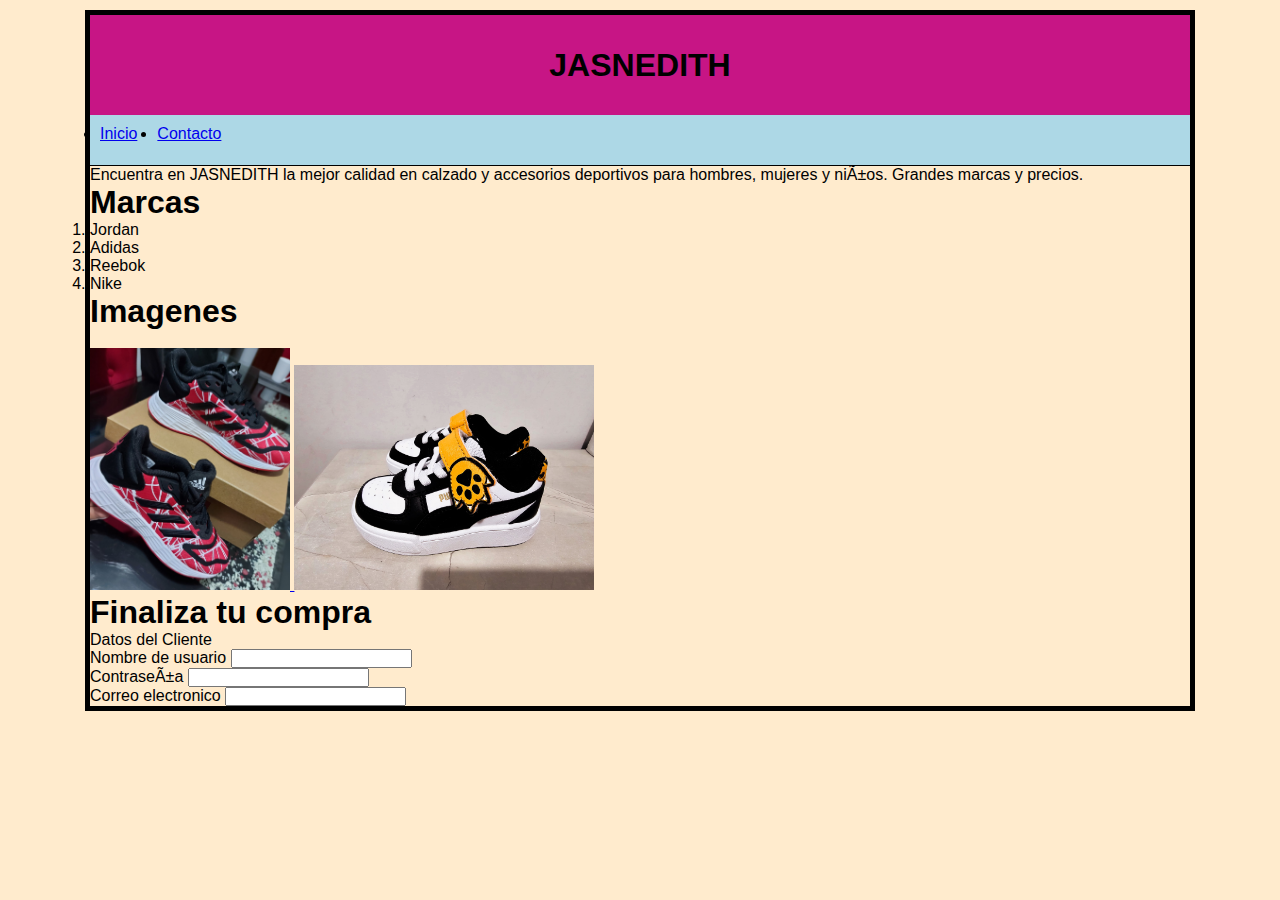
<file: aprendiend html/index.html>
<!DOCTYPE html>
<html> 
     <head>
        <nmeta charset="utf-8"/>
        <title>HTML con Jasmin RF WEB </title>
        <link rel="stylesheet"  href="estilos.css"/>
     </head>
     <Body>
        <div id="container">
            <header>
                <h1> JASNEDITH</h1>
            </header>
            <div class="clearfix">
       
       <nav> 
        <ul> 
            <li>
                <a href="index.html"> Inicio </a>
            </li>
            <li>
                <a href="Contacto.html"> Contacto </a>
            </li>
        </ul>
        </nav>
        <div class="clearfix">
    

        

        <p>Encuentra en JASNEDITH la mejor calidad en calzado y accesorios
            deportivos para hombres, mujeres y niños.
           Grandes marcas y precios.</p>
        <h1>Marcas</h1> 
        <ol>
            <li>Jordan</li>
            <li>Adidas</li>
            <li>Reebok</li>
            <li>Nike</li>
        </ol>

        <h1>Imagenes</h1>

        <a href="http://www.google.com.pe"></br>
        <img width="200px" alt="zapatillas" src="img/Adidas.jpg" target="blank"Ir a google>
        
        <img width="300px" src="img/Puma.jpg"/>
    </a>

        <h1>Finaliza tu compra</h1>
        
        <p>Datos del Cliente</p>
        <form>
            <label>Nombre de usuario</label>
            <input type="text"><br>

            <label>Contraseña</label>
            <input type="password" method="post"><br>
           
            

            <label>Correo electronico</label>
            <input type="email"><br>
        </form>

    </Body>
</html>
</file>
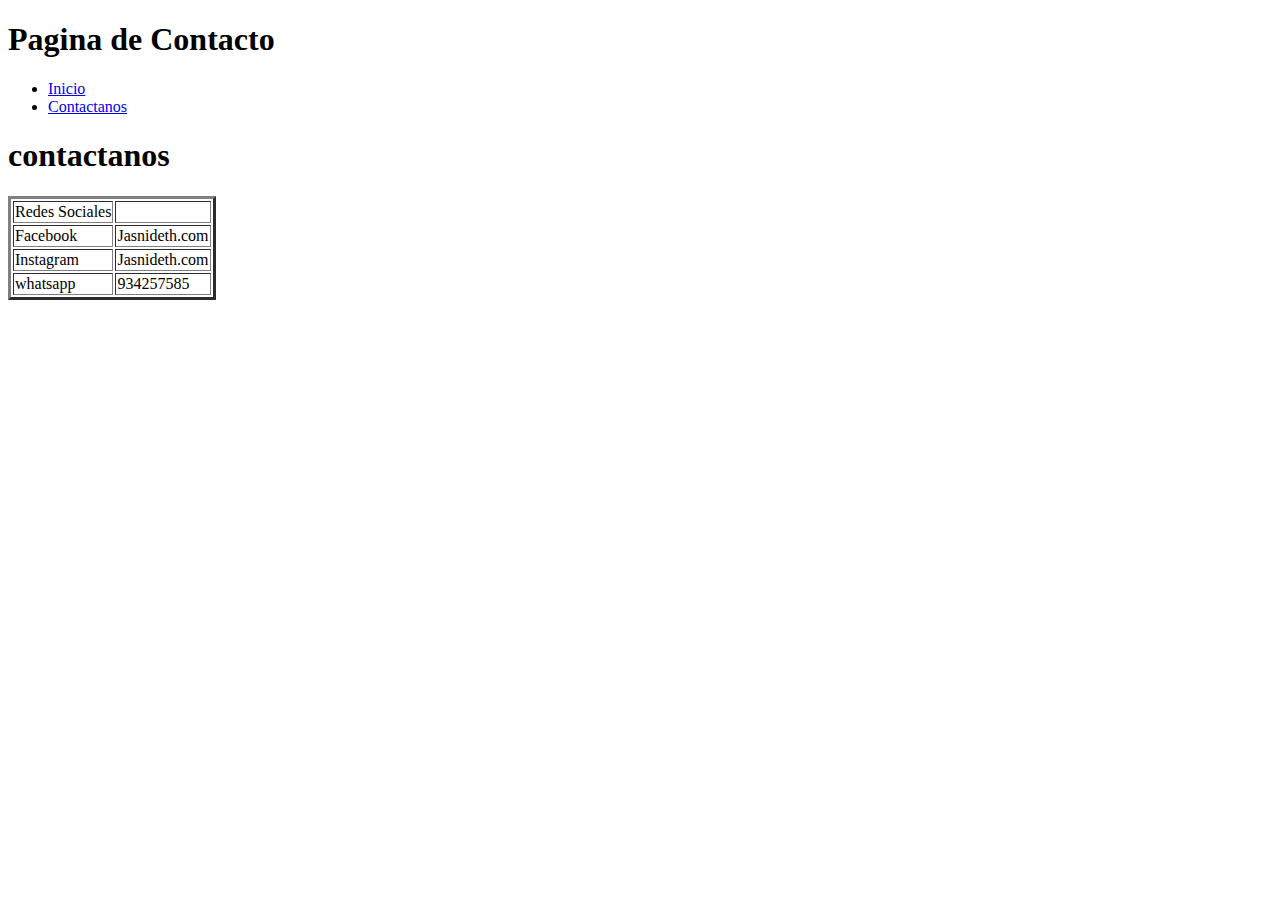
<file: aprendiend html/Contacto.html>
<!DOCTYPE html>
<html> 
     <head>
        <nmeta charset="utf-8"/>
        <title>HTML con Jasmin RF WEB </title>
     </head>
     <Body>
        <h1>Pagina de Contacto</h1>
        <ul> 
            <li>
                <a href="index.html"> Inicio </a>
            </li>
            <li>
                <a href="Contacto.html"> Contactanos </a>
            </li>

        </ul>
        <h1>contactanos</h1>
        <table border="3">
            <tr>
                <td>Redes Sociales </td>
                <td> </td>

            </tr>
            <tr>
                <td>Facebook</td>
                <td> Jasnideth.com</td>

            </tr>
            <tr>
                <td> Instagram </td>
                <td>Jasnideth.com </td>

            </tr>
            <tr>
                <td> whatsapp </td>
                <td>934257585</td>

            </tr>
        </table>

    </Body>
</file>
<file: aprendiend html/estilos.css>
*{
    margin: 0px;
    padding: 0px;
}

body{
    background-color: blanchedalmond;
    font-family: Arial, Helvetica, sans-serif;
}

#container{
    width: 1100px ;
    margin: 10px auto;
    border: 5px solid black;

}

header{
    background-color: mediumvioletred;
    height: 100px ;
    width: 100%;
    margin: 0%;
    text-align: center;
    line-height: 100px;
    color: black;
}

nav{ 
    background-color: lightblue;
    height: 50px;
    border-bottom: 1px solid black;

}
nav ul li{ 
    float: left;
    list-style: 10px;
    margin: 10px;
    line-height: 30 px;
}
.clearfix{
    clear: both;
}

#content{
    float: left;
    width: 80%;
    background-color: blueviolet;
}
.article{
    
}
</file>
